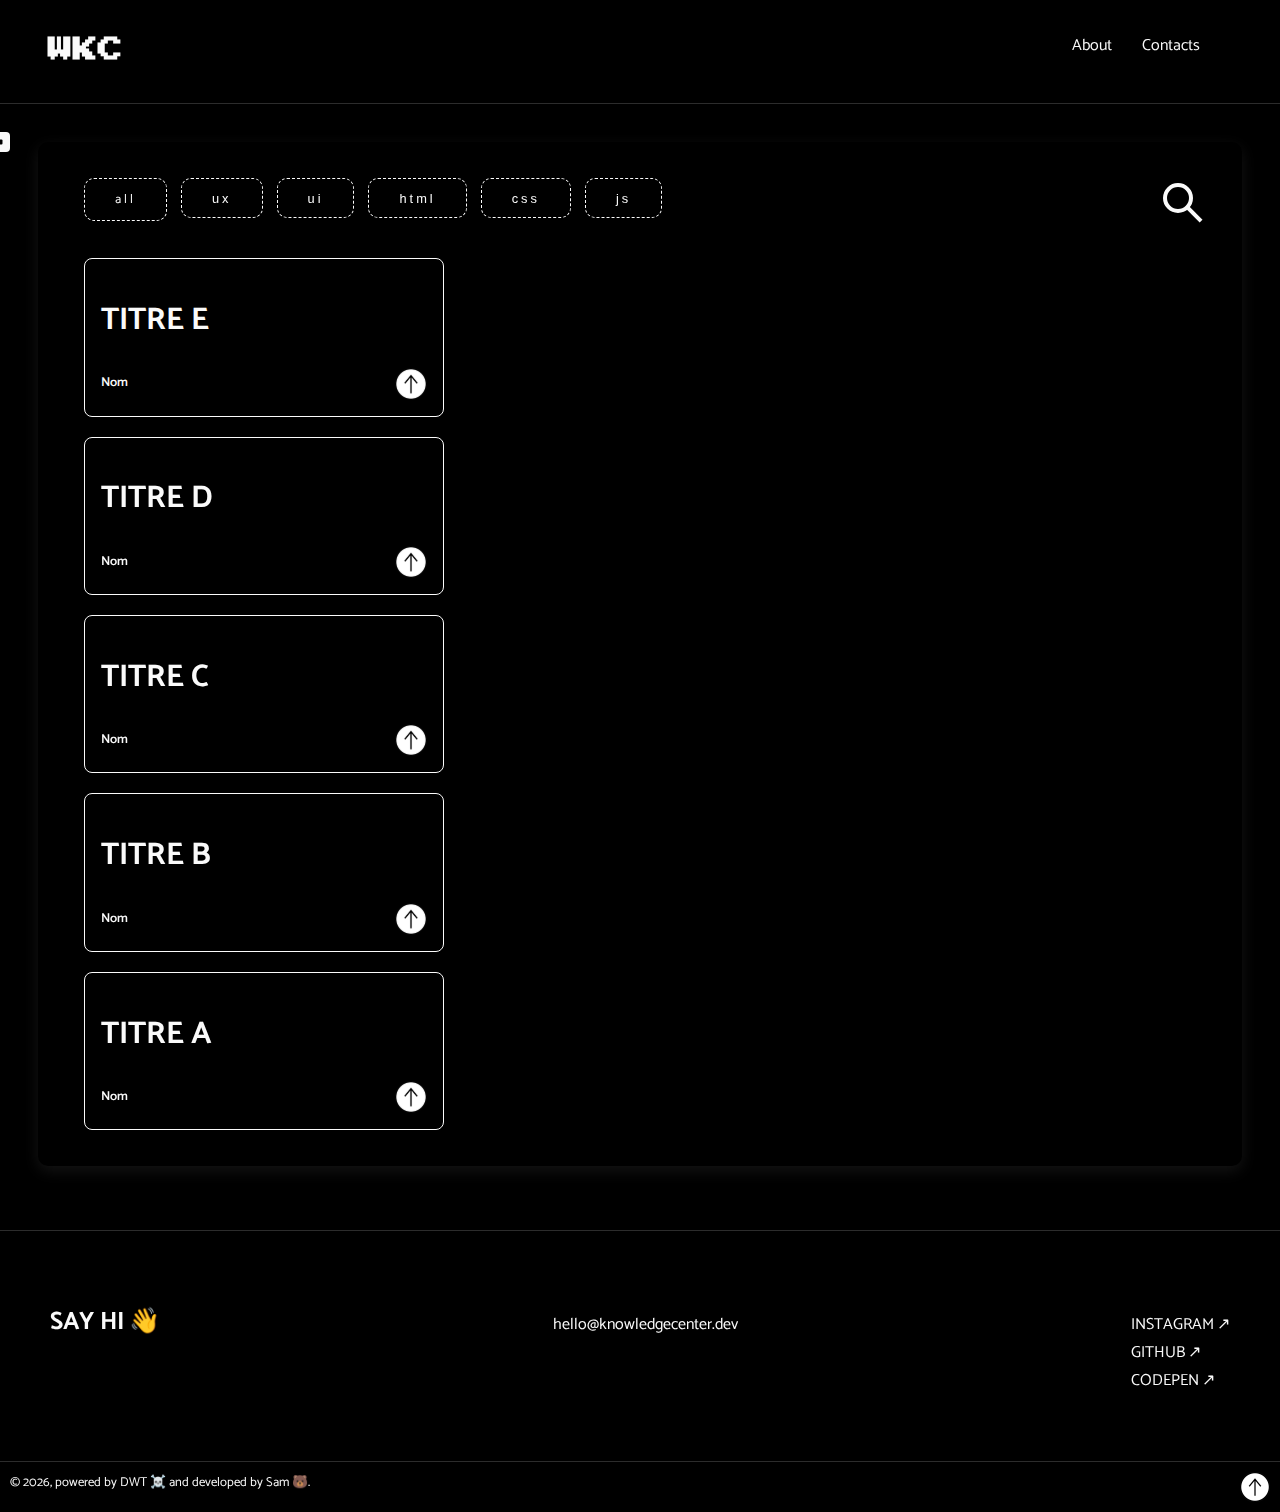
<file: index.html>
<!DOCTYPE html>
<html lang="en">
   <head>
      <title>Coding session&thinsp;&ndash;&thinsp;Web Knowledge Center</title>
      <meta charset="UTF-8">
      <meta name="description" content="Web Knowledge Center - DWT 2022">
      <meta name="viewport" content="width=device-width, initial-scale=1" />
      <link rel="preconnect" href="https://fonts.googleapis.com">
      <link rel="preconnect" href="https://fonts.gstatic.com" crossorigin>
      <link href="https://fonts.googleapis.com/css2?family=Catamaran:wght@700&family=Press+Start+2P&family=Roboto:wght@300;400&display=swap" rel="stylesheet">
      <link rel="stylesheet" href="styles/app.css">
      <meta name="title" content="Coding session – Web Knowledge Center">
      <meta name="description" content="Web Knowledge Center - DWT 2022">
      <meta property="og:type" content="website">
      <meta property="og:url" content="https://webknowledgecenter.com/wkc/assets/images/logo.png">
      <meta property="og:title" content="Coding session – Web Knowledge Center">
      <meta property="og:description" content="Web Knowledge Center - DWT 2022">
      <meta property="og:image" content="">
      <meta property="twitter:card" content="summary_large_image">
      <meta property="twitter:url" content="https://webknowledgecenter.com/wkc/assets/images/logo.png">
      <meta property="twitter:title" content="Coding session – Web Knowledge Center">
      <meta property="twitter:description" content="Web Knowledge Center - DWT 2022">
      <meta property="twitter:image" content="">
      <link rel="shortcut icon" href="../assets/images/hacker.png" type="image/png">
   </head>
   <body>
      <header>
         <h1><a href="index.html" class="logo">WKC</a></h1>
         <ul class="navdesktop">
            <li><a class="link__white" href="about.html">About</a></li>
            <li><a class="link__white" id="contactsbtn">Contacts</a></li>
         </ul>
         <input type="checkbox" id="navito" class="checkbox" />
         <label for="navito" class="burger">
         <span class="icon"><span class="contentlink">burger</span></span>
         </label>
         <div class="background"><span class="contentlink">burger</span></div>
         <nav class="nav">
            <ul class="list">
               <li class="item"> <a class="link" href="about.html">About</a></li>
               <li class="item"> <a class="link">Contacts</a> </li>
            </ul>
         </nav>
      </header>
      <main id="hello">
         <div class="noise"><span class="contentlink">animation</span></div>
         <div class="rond"><span class="contentlink">souris</span></div>
         <div class="souris"><span class="contentlink">souris</span></div>
         <div class="uno" id="une">
            <!-- <p> class="accroche une">We are stunning creatives who grow cool basic digital stuff. 🔥 </p> -->
            <div class="contentonglet">
               <div class="buttonContenttabs">
                  <small><a  href="index.html" class="onglet__btn buttoncolors">all</a></small>
                  <button class="onglet__btn buttoncolors"  data-id="ux"><small>ux</small></button>
                  <button class="onglet__btn buttoncolors" data-id="ui"><small>ui</small></button>
                  <button class="onglet__btn buttoncolors"  data-id="html"><small>html</small></button>
                  <button class="onglet__btn buttoncolors"  data-id="css"><small>css</small></button>
                  <button class="onglet__btn buttoncolors"  data-id="js"><small>js</small></button>
               </div>
               <form id="searchcontenu">
                  <input type="text" name="input" class="input" id="recherche" onkeyup="">
                  <button type="reset" class="search" id="boutonchercher"><span class="contentlink">recherche</span></button>
               </form>
               <div class="contentcontenttabs" id="documents">
                  <div class="cartes content active" id="ux">
                     <div class="cards">
                        <article class="card document">
                           <div class="card__head">
                              <h2 class="uppercase card__head--title">Titre E</h2>
                           </div>
                           <div class="credits"> 
                              <small>Nom</small>
                              <span class="picture"><span class="contentlink">photo</span></span>
                           </div>
                        </article>
                     </div>
                  </div>
                  <div class="cartes content active" id="ui">
                     <div class="cards">
                        <a class="cards__link" href="selectors.html">
                           <article class="card document">
                              <div class="card__head">
                                 <h2 class="uppercase card__head--title">Titre D</h2>
                              </div>
                              <div class="credits"> 
                                 <small>Nom</small>
                                 <span class="picture"><span class="contentlink">photo</span></span>
                              </div>
                           </article>
                        </a>
                     </div>
                  </div>
                  <div class="cartes content active" id="html">
                     <div class="cards">
                        <article class="card document">
                           <div class="card__head">
                              <h2 class="uppercase card__head--title">Titre C</h2>
                           </div>
                           <div class="credits"> 
                              <small>Nom</small>
                              <span class="picture"><span class="contentlink">photo</span></span>
                           </div>
                        </article>
                     </div>
                  </div>
                  <div class="cartes content active" id="css">
                     <div class="cards">
                        <article class="card document">
                           <div class="card__head">
                              <h2 class="uppercase card__head--title">Titre B</h2>
                           </div>
                           <div class="credits"> 
                              <small>Nom</small>
                              <span class="picture"><span class="contentlink">photo</span></span>
                           </div>
                        </article>
                     </div>
                  </div>
                  <div class="cartes content active" id="js">
                     <div class="cards">
                        <article class="card document">
                           <div class="card__head">
                              <h2 class="uppercase card__head--title">Titre A</h2>
                           </div>
                           <div class="credits"> 
                              <small>Nom</small>
                              <span class="picture"><span class="contentlink">photo</span></span>
                           </div>
                        </article>
                     </div>
                  </div>
               </div>
            </div>
         </div>
      </main>
      <footer >
         <div class="foot" id="contacts">
            <h3 class=" uppercase">Say hi&thinsp;👋</h3>
            <a class="link__white"  href="mailto:hello@knowledgecenter.dev">hello@knowledgecenter.dev</a>
            <ul class="social">
               <li class="uppercase"><a  class="link__white"  href="https://www.instagram.com/?hl=fr" target="_blank">instagram&thinsp;↗</a></li>
               <li class="uppercase"><a class="link__white"  href="https://twitter.com/?lang=fr" target="_blank">Github&thinsp;↗</a></li>
               <li class="uppercase"><a class="link__white"  href="https://twitter.com/?lang=fr" target="_blank">Codepen&thinsp;↗</a></li>
            </ul>
         </div>
         <div class="foot__deux">
            <small> ©&thinsp;<span class="date">date en js </span>, powered by <a href="http://dwm.re/" target="_blank" class="link__white">DWT&thinsp;☠️</a> and developed by <a href="http://samourse.com/" target="_blank" class="link__white">Sam&thinsp;🐻</a>.&nbsp;</small>
            <button class="bas__btn" id="Bas"><span class="bas__btn">vers le haut de page</span></button>
         </div>
      </footer>
      <script src="scripts/main.js" defer></script>
   </body>
</html>
</file>
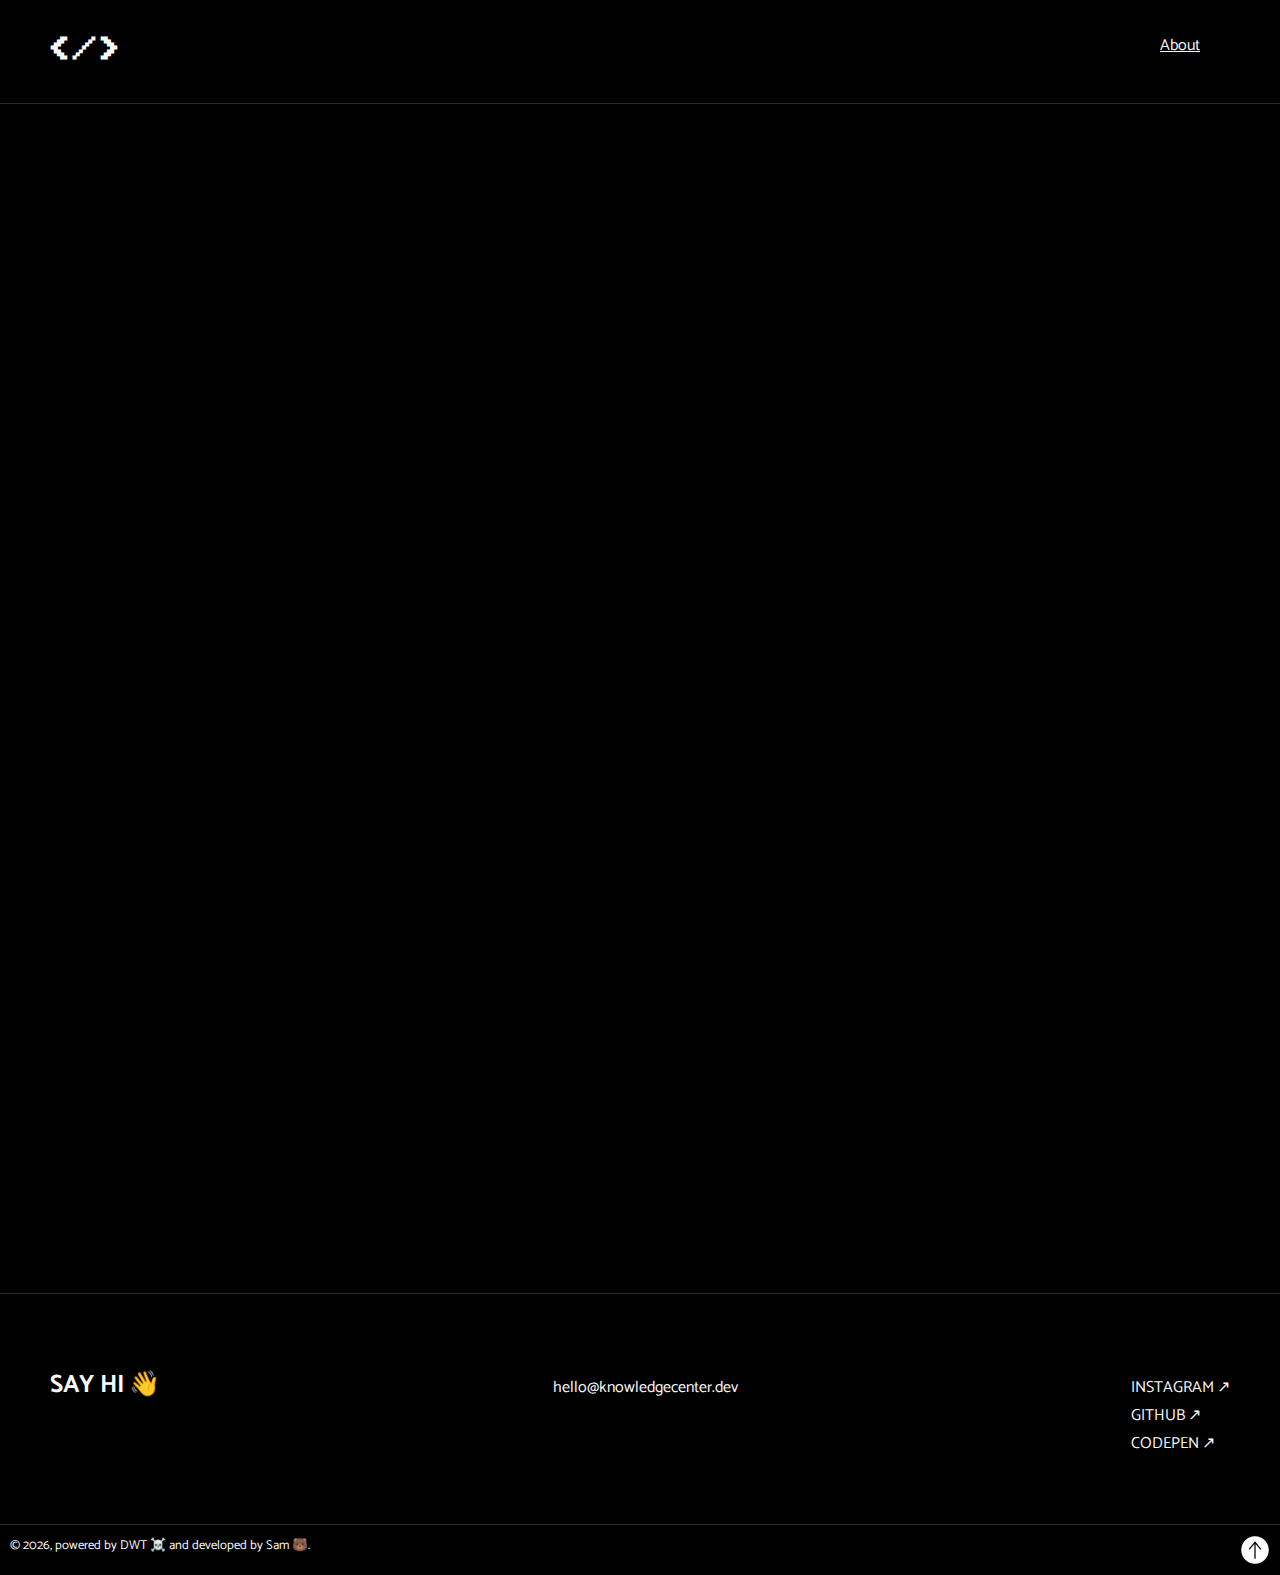
<file: about.html>
<!DOCTYPE html>
<html lang="en">
   <head>
      <title>About&thinsp;&ndash;&thinsp;Web Knowledge Center</title>
      <meta charset="UTF-8">
      <meta name="description" content="Web Knowledge Center - DWT 2022">
      <meta name="viewport" content="width=device-width, initial-scale=1" />
      <link rel="preconnect" href="https://fonts.googleapis.com">
      <link rel="preconnect" href="https://fonts.gstatic.com" crossorigin>
      <link href="https://fonts.googleapis.com/css2?family=Catamaran:wght@700&family=Press+Start+2P&family=Roboto:wght@300;400&display=swap" rel="stylesheet">
      <link rel="stylesheet" href="styles/app.css">
      <meta name="title" content="Coding session – Web Knowledge Center">
      <meta name="description" content="Web Knowledge Center - DWT 2022">
      <meta property="og:type" content="website">
      <meta property="og:url" content="https://webknowledgecenter.com/wkc/assets/images/logo.png">
      <meta property="og:title" content="Coding session – Web Knowledge Center">
      <meta property="og:description" content="Web Knowledge Center - DWT 2022">
      <meta property="og:image" content="">
      <meta property="twitter:card" content="summary_large_image">
      <meta property="twitter:url" content="https://webknowledgecenter.com/wkc/assets/images/logo.png">
      <meta property="twitter:title" content="Coding session – Web Knowledge Center">
      <meta property="twitter:description" content="Web Knowledge Center - DWT 2022">
      <meta property="twitter:image" content="">
      <link rel="shortcut icon" href="../assets/images/hacker.png" type="image/png">
   </head>
   <body>
      <header>
         <h1><a href="index.html" class="logo">&#60;&#47;&#62;</a></h1>
         <ul class="navdesktop">
            <li><a class="link__white activenav" href="about.html">About</a></li>
         </ul>
         <input type="checkbox" id="navito" class="checkbox" />
         <label for="navito" class="burger">
         <span class="icon"><span class="contentlink">burger</span></span>
         </label>
         <div class="background"><span class="contentlink">burger</span></div>
         <nav class="nav">
            <ul class="list">
               <li class="item"> <a class="link" href="about.html">About</a></li>
               <li class="item"> <a  href="index.html" class="link">Home</a> </li>
            </ul>
         </nav>
      </header>
      <main  class="animationdesection about"  id="hello">
         <div class="contentonglet__about">
            <h2>Web Knowledge Center aims to bring together a set of web best practices so that you ace your web learning process.&thinsp;⚡&nbsp;</h2>
            <div class="allfaq">
               <div class="faq__items">
                  <input class="faq__items--btn" id="faq__items" type="checkbox" /><label class="faq__items--title" for="faq__items">How does it work&thinsp;? </label>
                  <div class="faq__items--p">
                     <div class="faq__items--content">
                        <p>
                           The WKC brings together a set of web best practices, tips, approaches and tools about webdesign and webdevelopment.&nbsp;All you have to do is to search for what interests you or to contact me if you want additional specific content&thinsp;&ndash;&thinsp;or anything else&thinsp;&ndash;&thinsp;.&nbsp;
                        </p>
                     </div>
                  </div>
               </div>
               <div class="faq__items">
                  <input class="faq__items--btn" id="faq__items--3" type="checkbox" /><label class="faq__items--title" for="faq__items--3">
                  Can we all add content&thinsp;? </label>
                  <div class="faq__items--p">
                     <div class="faq__items--content">
                        <p>
                           Yes, everybody can add content, all you have to do is to request me access to a Notion workspace I've created for us and respect the rules that have been written on it.&nbsp;     
                        </p>
                     </div>
                  </div>
               </div>
               <div class="faq__items">
                  <input class="faq__items--btn" id="faq__items--2" type="checkbox" /><label class="faq__items--title" for="faq__items--2">How can we add content&thinsp;? </label>
                  <div class="faq__items--p">
                     <div class="faq__items--content">
                        <p>
                           You can see what content is planned, and you can add technical sheets by yourself thanks to a workspace I've created on <a class="link__white" href="notion.so">Notion.so</a>&thinsp;&ndash;&thinsp;if you don't have time to contribute, ask me what you need and I'll add content for you&thinsp;&ndash;&thinsp;.&nbsp;
                        </p>
                     </div>
                  </div>
               </div>
               <div class="faq__items">
                  <input class="faq__items--btn" id="faq__items-4" type="checkbox" /><label class="faq__items--title" for="faq__items-4">
                  When is the content updated&thinsp;? </label>
                  <div class="faq__items--p">
                     <div class="faq__items--content">
                        <p>
                           The content is updated every two weeks.&nbsp;  
                        </p>
                     </div>
                  </div>
               </div>
            </div>
            <p>My name is Sam and this project was my graduation work.&nbsp;</p>
            <p class="gradient">The inspiration to build it comes from my studies in Webdesign.&nbsp;During this period, my endless curiosity and my hyper-analytical mind made me frisk the web to obtain a million pieces of information in addition to those given to me.&nbsp;Which has benefited me for many things, but which has also taken me too often away from my goal&thinsp;;&nbsp;mastering the web.The Web is so vast that my self-taught side has more often led me to be lost or misguided than anything else.&nbsp;</p>
            <p>
               I got through this by getting organized a lot and building up a solid library of basic web best practices that I could check on a daily basis.&nbsp;The stress I felt while organizing all this information made me realize that there are plenty of web courses being given, training or tutorials and explanations too, but that there was a void.&nbsp;There was no tool to help us refocus on the fundamentals.&nbsp;Which made more complicated this &ldquo;self-taught&rdquo; process through which we must imperatively pass to get by alone in the world wide web.&nbsp;So I created Web Knowledge Center to fill that void, and I hope it can help you too.&nbsp;
            </p>
         </div>
      </main>
      <footer >
         <div class="foot">
            <h3 class=" uppercase">Say hi&thinsp;👋</h3>
            <a class="link__white"  href="mailto:hello@knowledgecenter.dev">hello@knowledgecenter.dev</a>
            <ul class="social">
               <li class="uppercase"><a  class="link__white"  href="https://www.instagram.com/?hl=fr" target="_blank">instagram&thinsp;↗</a></li>
               <li class="uppercase"><a class="link__white"  href="https://twitter.com/?lang=fr" target="_blank">Github&thinsp;↗</a></li>
               <li class="uppercase"><a class="link__white"  href="https://twitter.com/?lang=fr" target="_blank">Codepen&thinsp;↗</a></li>
            </ul>
         </div>
         <div class="foot__deux">
            <small> ©&thinsp;<span class="date">date en js </span>, powered by <a href="http://dwm.re/" target="_blank" class="link__white">DWT&thinsp;☠️</a> and developed by <a href="http://samourse.com/" target="_blank" class="link__white">Sam&thinsp;🐻</a>.&nbsp;</small>
            <button class="bas__btn" id="Bas"><span class="bas__btn">vers le haut de page</span></button>
         </div>
      </footer>
      <script src="scripts/main.js" defer></script>
   </body>
</html>
</file>
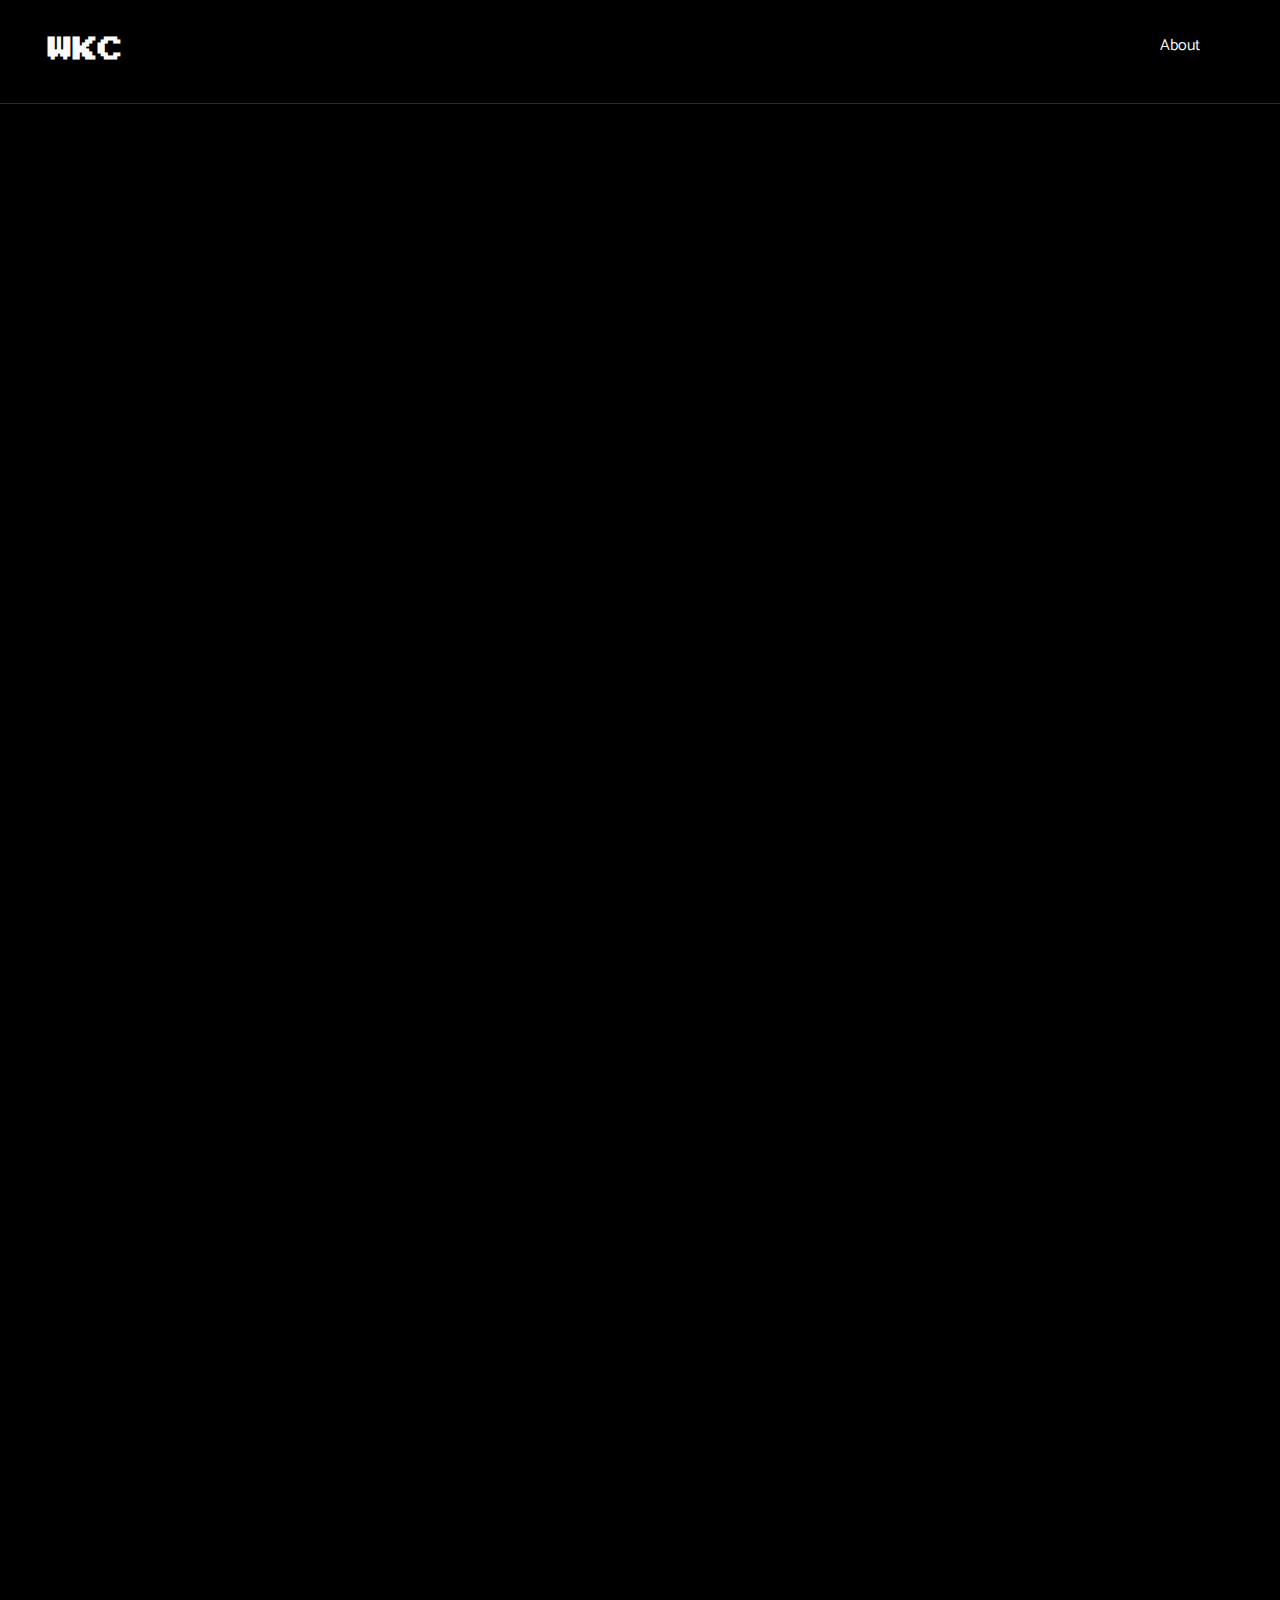
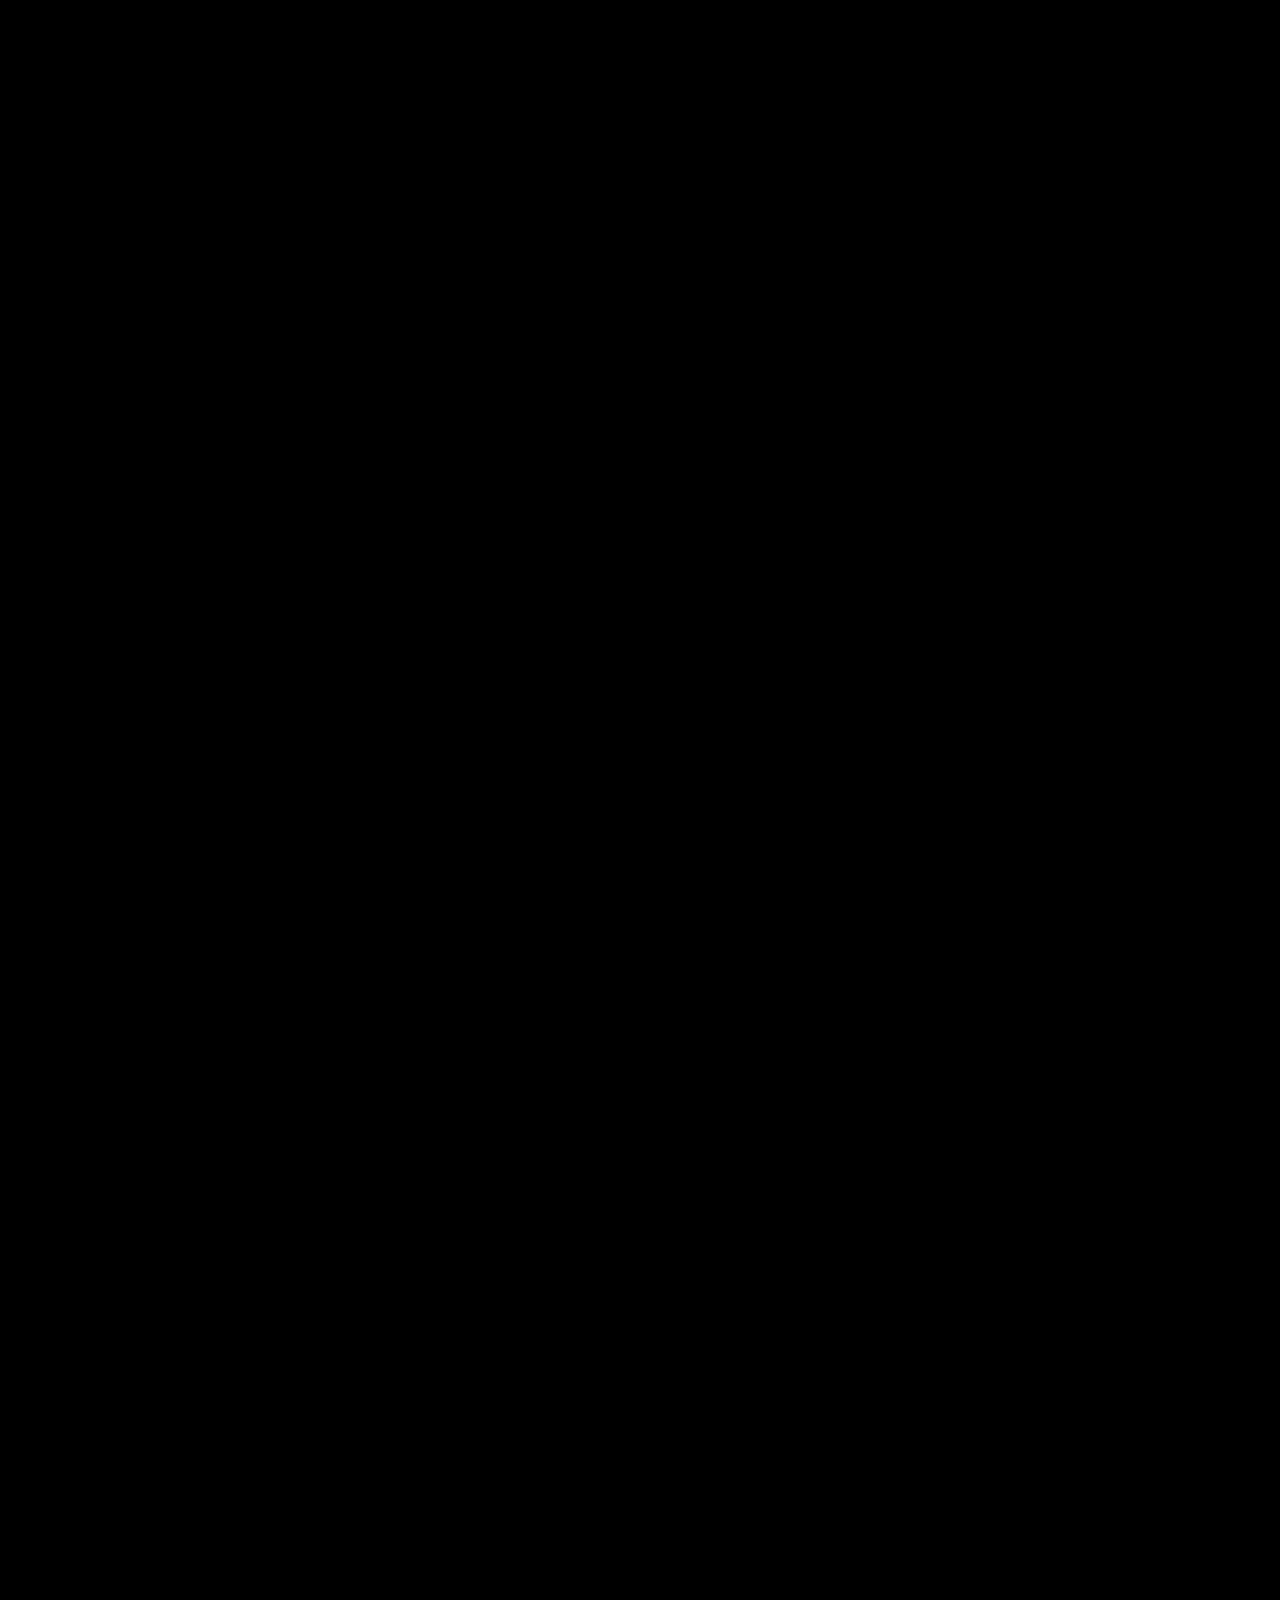
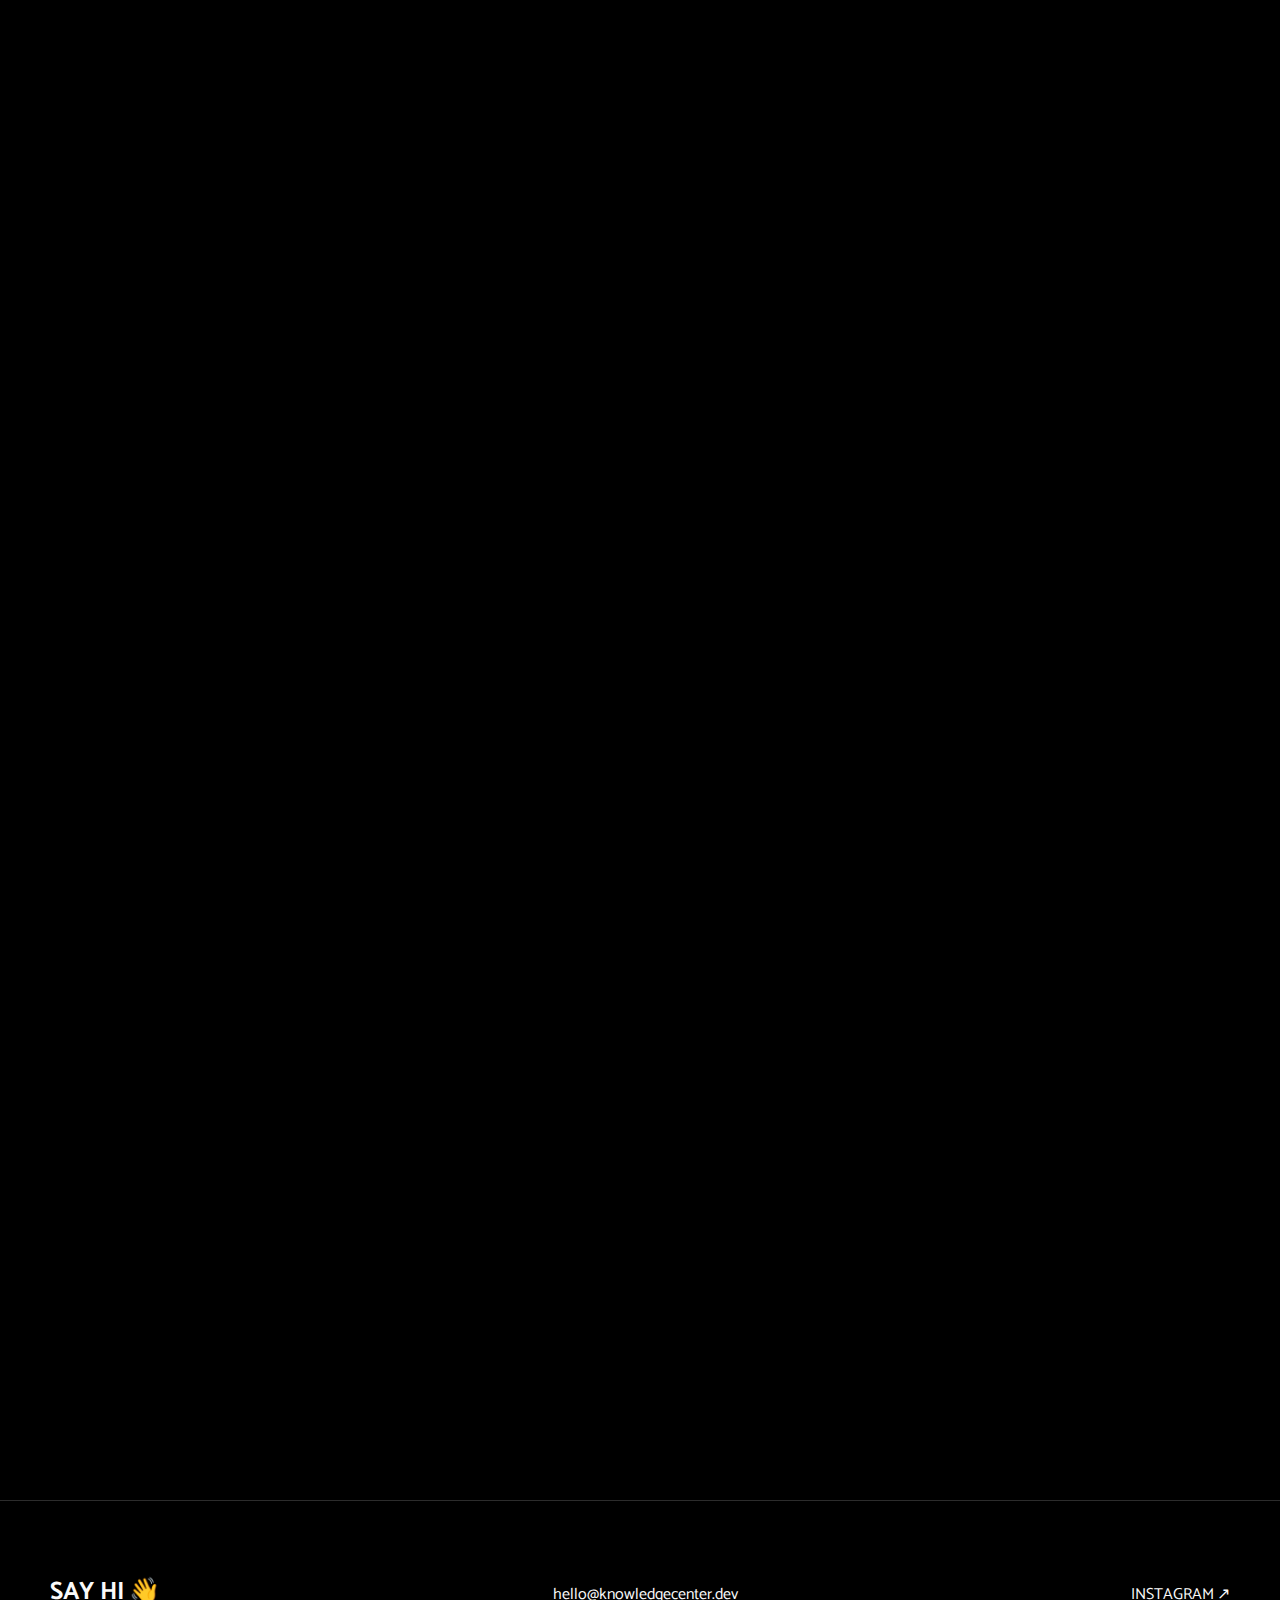
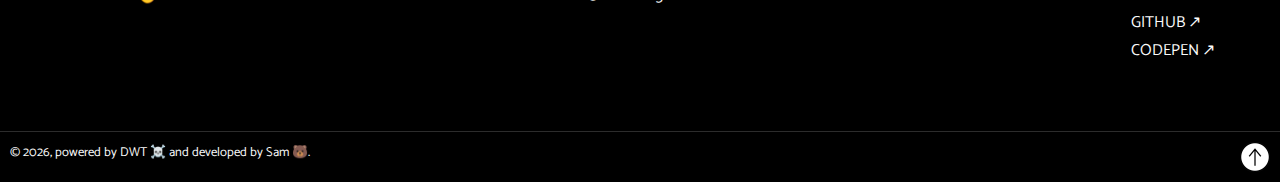
<file: selectors.html>
<!DOCTYPE html>
<html lang="fr">
   <head>
      <title>Les sélecteurs CSS&thinsp;&ndash;&thinsp;Web Knowledge Center</title>
      <meta charset="UTF-8">
      <meta name="description" content="Web Knowledge Center - DWT 2022">
      <meta name="viewport" content="width=device-width, initial-scale=1" />
      <link rel="preconnect" href="https://fonts.googleapis.com">
      <link rel="preconnect" href="https://fonts.gstatic.com" crossorigin>
      <link href="https://fonts.googleapis.com/css2?family=Catamaran:wght@700&family=Press+Start+2P&family=Roboto:wght@300;400&display=swap" rel="stylesheet">
      <link rel="stylesheet" href="styles/app.css">
      <meta name="title" content="Coding session – Web Knowledge Center">
      <meta name="description" content="Web Knowledge Center - DWT 2022">
      <meta property="og:type" content="website">
      <meta property="og:url" content="https://webknowledgecenter.com/wkc/assets/images/logo.png">
      <meta property="og:title" content="Coding session – Web Knowledge Center">
      <meta property="og:description" content="Web Knowledge Center - DWT 2022">
      <meta property="og:image" content="">
      <meta property="twitter:card" content="summary_large_image">
      <meta property="twitter:url" content="https://webknowledgecenter.com/wkc/assets/images/logo.png">
      <meta property="twitter:title" content="Coding session – Web Knowledge Center">
      <meta property="twitter:description" content="Web Knowledge Center - DWT 2022">
      <meta property="twitter:image" content="">
      <link rel="shortcut icon" href="../assets/images/hacker.png" type="image/png">
   </head>
   <body>
      <header>
         <h1><a href="index.html" class="logo">WKC</a></h1>
         <ul class="navdesktop">
            <li><a class="link__white" href="about.html">About</a></li>
         </ul>
         <input type="checkbox" id="navito" class="checkbox" />
         <label for="navito" class="burger">
         <span class="icon"><span class="contentlink">burger</span></span>
         </label>
         <div class="background"><span class="contentlink">burger</span></div>
         <nav class="nav">
            <ul class="list">
               <li class="item"> <a class="link" href="about.html">About</a></li>
               <li class="item"  > <a href="index.html"  class="link">Home</a> </li>
            </ul>
         </nav>
      </header>
      <main class="animationdesection selectors"  id="hello">
         <div class="contentonglet__cheatsheet">
            <small><a  href="index.html" class="onglet__btn buttoncolors">back</a></small>
            <h2>CHEAT SHEET&thinsp;&ndash;&thinsp;Les sélecteurs CSS : </h2>
            <table>
               <caption>Basiques</caption>
               <thead>
                  <tr>
                     <th>Nom</th>
                     <th>Sélecteur</th>
                     <th></th>
                     <th></th>
                  </tr>
               </thead>
               <tbody>
                  <tr>
                     <td data-label="Nom">Universel</td>
                     <td data-label="Sélecteur">*</td>
                     <td data-label="">Sélectionne tous les éléments.&nbsp;</td>
                     <td data-label=""><span class="green">1 2 3 4</span></td>
                  </tr>
                  <tr>
                     <td data-label="Nom">Type</td>
                     <td data-label="Sélecteur">div</td>
                     <td data-label="">Sélectionne les éléments de ce type.&nbsp;</td>
                     <td data-label="">1 <span class="green">div</span> 3 <span class="green">div</span></td>
                  </tr>
                  <tr>
                     <td data-label="Nom">Classe</td>
                     <td data-label="Sélecteur">.3</td>
                     <td data-label="">Sélectionne les éléments avec cette classe.&nbsp;</td>
                     <td data-label="">.1 .2 <span class="green">.3</span> .4</td>
                  </tr>
                  <tr>
                     <td data-label="Nom">ID</td>
                     <td data-label="Sélecteur">#w</td>
                     <td data-label="">Sélectionne les éléments avec cet id.&nbsp;</td>
                     <td data-label="">.#c #s <span class="green">#w</span> #k</td>
                  </tr>
               </tbody>
            </table>
            <table>
               <caption>Combination</caption>
               <thead>
                  <tr>
                     <th>Nom</th>
                     <th>Sélecteur</th>
                     <th></th>
                     <th></th>
                  </tr>
               </thead>
               <tbody>
                  <tr>
                     <td data-label="Nom">Descendant</td>
                     <td data-label="Sélecteur">div 1</td>
                     <td data-label="">Sélectionne les éléments qui sont descendants du premier élément.&nbsp;</td>
                     <td data-label="">div <br> <span class="green">1</span> 2 <br>
                        <span class="green">1</span> 2 <span class="green">1</span> 3
                     </td>
                  </tr>
                  <tr>
                     <td data-label="Nom">Enfant direct</td>
                     <td data-label="Sélecteur">div > 1</td>
                     <td data-label="">Sélectionne les enfants directs du premier élément.&nbsp;</td>
                     <td data-label="">div <br>
                        <span class="green">1</span> 2 <br>
                        1 3 1 4
                     </td>
                  </tr>
                  <tr>
                     <td data-label="Nom">Sibling général</td>
                     <td data-label="Sélecteur">div ~ 1</td>
                     <td data-label="">Sélectionne les éléments qui sont frères et sœurs du premier élément et viennent après le premier élément.&nbsp;</td>
                     <td data-label="">1 div <span class="green">1 1</span></td>
                  </tr>
                  <tr>
                     <td data-label="Nom">Sibling adjacent</td>
                     <td data-label="Sélecteur">div + 1</td>
                     <td data-label="">Sélectionne les éléments qui sont frères et sœurs du premier élément et viennent directement après le premier élément.&nbsp;</td>
                     <td data-label="">1 div <span class="green">1</span> 1</td>
                  </tr>
                  <tr>
                     <td data-label="Nom">Ou</td>
                     <td data-label="Sélecteur">div, 1</td>
                     <td data-label="">Sélectionne les éléments qui correspondent à n'importe quel sélecteur dans la liste.&nbsp;</td>
                     <td data-label=""><span class="green">1 div 1</span> 2</td>
                  </tr>
                  <tr>
                     <td data-label="Nom">Et</td>
                     <td data-label="Sélecteur">div.3</td>
                     <td data-label="">Sélectionne les éléments qui correspondent à la combinaison des sélecteurs.&nbsp;</td>
                     <td data-label="">.1 <span class="green"> div.3 </span> .3 div</td>
                  </tr>
               </tbody>
            </table>
            <table>
               <caption>Attributs</caption>
               <thead>
                  <tr>
                     <th>Nom</th>
                     <th>Sélecteur</th>
                     <th></th>
                     <th></th>
                  </tr>
               </thead>
               <tbody>
                  <tr>
                     <td data-label="Nom">Possèdant</td>
                     <td data-label="Sélecteur">[w]</td>
                     <td data-label="">Sélectionne les éléments qui ont cet attribut.&nbsp;</td>
                     <td data-label=""><span class="green">[w] [w=”1”]</span> [k] c</td>
                  </tr>
                  <tr>
                     <td data-label="Nom">Exactement comme</td>
                     <td data-label="Sélecteur">[w=”1”]</td>
                     <td data-label="">Sélectionne les éléments qui ont cet attribut avec exactement cette valeur.&nbsp;</td>
                     <td data-label="">[w] <span class="green">[w=”1”]</span> [k] c</td>
                  </tr>
                  <tr>
                     <td data-label="Nom">Commence par</td>
                     <td data-label="Sélecteur">[w^=”1”]</td>
                     <td data-label="">Sélectionne les éléments qui ont cet attribut qui commence par cette valeur.&nbsp;</td>
                     <td data-label=""><span class="green">[w=”12”]</span> [w=”21”]</td>
                  </tr>
                  <tr>
                     <td data-label="Nom">Se termine par</td>
                     <td data-label="Sélecteur">[w$=”1”]</td>
                     <td data-label="">Sélectionne les éléments qui ont cet attribut qui se termine par cette valeur.&nbsp;</td>
                     <td data-label="">[w=”12”] <span class="green">[w=”21”]</span></td>
                  </tr>
                  <tr>
                     <td data-label="Nom">Sous-chaîne</td>
                     <td data-label="Sélecteur">[w*=”3”]</td>
                     <td data-label="">Sélectionne les éléments qui ont cet attribut et qui contient cette valeur, n'importe où.&nbsp;</td>
                     <td data-label=""><span class="green">[w=”37”] [w=”73”]</span></td>
                  </tr>
               </tbody>
            </table>
            <table>
               <caption>Pseudo éléments</caption>
               <thead>
                  <tr>
                     <th>Nom</th>
                     <th>Sélecteur</th>
                     <th></th>
                     <th></th>
                  </tr>
               </thead>
               <tbody>
                  <tr>
                     <td data-label="Nom">Avant que</td>
                     <td data-label="Sélecteur">div::before</td>
                     <td data-label="">Crée un élément vide directement devant les enfants de l'élément sélectionné.&nbsp;</td>
                     <td data-label="">div <br> <span class="green">before</span> w after</td>
                  </tr>
                  <tr>
                     <td data-label="Nom">Après</td>
                     <td data-label="Sélecteur">div::after</td>
                     <td data-label="">Crée un élément vide directement après les enfants de l'élément sélectionné.&nbsp;</td>
                     <td data-label="">div <br> before w <span class="green">after</span></td>
                  </tr>
               </tbody>
            </table>
            <table>
               <caption>Pseudo Classes</caption>
               <thead>
                  <tr>
                     <th>Nom</th>
                     <th>Sélecteur</th>
                     <th></th>
                     <th></th>
                  </tr>
               </thead>
               <tbody>
                  <tr>
                     <td data-label="Nom">Hover</td>
                     <td data-label="Sélecteur">button:hover</td>
                     <td data-label="">Sélectionne les éléments qui sont en hover par la souris.&nbsp;</td>
                     <td data-label=""></td>
                  </tr>
                  <tr>
                     <td data-label="Nom">Focus</td>
                     <td data-label="Sélecteur">button:focus</td>
                     <td data-label="">Sélectionne les éléments qui sont en focus par la souris.&nbsp;</td>
                     <td data-label=""></td>
                  </tr>
                  <tr>
                     <td data-label="Nom">Obligatoire</td>
                     <td data-label="Sélecteur">input:required</td>
                     <td data-label="">Sélectionne les entrées obligatoires.&nbsp;</td>
                     <td data-label=""></td>
                  </tr>
                  <tr>
                     <td data-label="Nom">Vérifié</td>
                     <td data-label="Sélecteur">input:checked</td>
                     <td data-label="">Sélectionne les cases à cocher/radio boutons cochés.&nbsp;</td>
                     <td data-label=""></td>
                  </tr>
                  <tr>
                     <td data-label="Nom">désactivé</td>
                     <td data-label="Sélecteur">input:disabled</td>
                     <td data-label="">Marque les entrées qui sont désactivées.&nbsp;</td>
                     <td data-label=""></td>
                  </tr>
                  <tr>
                     <td data-label="Nom">Premier enfant</td>
                     <td data-label="Sélecteur">w:first-child</td>
                     <td data-label="">Sélectionne les éléments qui sont premiers enfants à l'intérieur d'un conteneur.&nbsp;</td>
                     <td data-label="">div - div <br> <span class="green">w</span> k - k w </td>
                  </tr>
                  <tr>
                     <td data-label="Nom">Dernier enfant</td>
                     <td data-label="Sélecteur">w:last-child</td>
                     <td data-label="">Sélectionne les éléments qui sont derniers enfants à l'intérieur d'un conteneur.&nbsp;</td>
                     <td data-label="">div - div <br>k w
                        -  w <span class="green">k</span>  
                     </td>
                  </tr>
                  <tr>
                     <td data-label="Nom">Nième enfant</td>
                     <td data-label="Sélecteur">w:nth-child(2n)</td>
                     <td data-label="">Sélectionne les éléments qui sont nièmes enfants à l'intérieur d'un conteneur basé sur la formule demandée.&nbsp;</td>
                     <td data-label="">div <br> w <span class="green">w</span> k <span class="green">w</span> </td>
                  </tr>
                  <tr>
                     <td data-label="Nom">Nième dernier enfant</td>
                     <td data-label="Sélecteur">w:nth-last-child(3)</td>
                     <td data-label="">Sélectionne les éléments qui sont nièmes enfants à l'intérieur d'un conteneur basé sur la formule demandée, comptant à partir de la fin.&nbsp;</td>
                     <td data-label="">div <br> w <span class="green"> w</span> k w </td>
                  </tr>
                  <tr>
                     <td data-label="Nom">Enfant unique</td>
                     <td data-label="Sélecteur">w:only-child</td>
                     <td data-label="">Sélectionne les éléments qui sont enfants uniques à l'intérieur d'un conteneur.&nbsp;</td>
                     <td data-label="">div - div <br> w k 
                        <span class="green"> w</span> 
                     </td>
                  </tr>
                  <tr>
                     <td data-label="Nom">Premier de ce type</td>
                     <td data-label="Sélecteur">w:first-of-type</td>
                     <td data-label="">Sélectionne les éléments qui sont premiers de leur type à l'intérieur d'un conteneur.&nbsp;</td>
                     <td data-label="">div <br> k <span class="green">w</span> w k</td>
                  </tr>
                  <tr>
                     <td data-label="Nom"></td>
                     <td data-label="Sélecteur">
                        Dernier de ce type
                     </td>
                     <td data-label="">Sélectionne les éléments qui sont derniers de leur type à l'intérieur d'un conteneur.&nbsp;</td>
                     <td data-label="">div <br> k w <span class="green">w</span> k</td>
                  </tr>
                  <tr>
                     <td data-label="Nom">Nième de ce type</td>
                     <td data-label="Sélecteur">w:nth-of-type(2n)</td>
                     <td data-label="">Sélectionne les éléments qui sont nièmes de leur type à l'intérieur d'un conteneur, basé sur la formule demandée.&nbsp;</td>
                     <td data-label="">div <br> k w <span class="green">w</span> k</td>
                  </tr>
                  <tr>
                     <td data-label="Nom">Nième dernier de ce type</td>
                     <td data-label="Sélecteur">w:nth-last-of-type(2)</td>
                     <td data-label="">Sélectionne les éléments qui sont nièmes de leur type à l'intérieur d'un conteneur, basé sur la formule et comptant à partir de la fin.&nbsp;</td>
                     <td data-label="">div <br> k <span class="green">w</span> w k</td>
                  </tr>
                  <tr>
                     <td data-label="Nom">Seul de ce type</td>
                     <td data-label="Sélecteur">w:only-of-type</td>
                     <td data-label="">Sélectionne les éléments qui sont les seuls de leur type à l'intérieur d'un conteneur.&nbsp;</td>
                     <td data-label="">div <br> k k <span class="green">w</span> k</td>
                  </tr>
                  <tr>
                     <td data-label="Nom">Not</td>
                     <td data-label="Sélecteur">w:not(.c)</td>
                     <td data-label="">Cible les éléments qui ne sont pas représentés par cet argument.&nbsp;Ici contient tous les w sauf ceux avec la classe c.&nbsp;</td>
                     <td data-label="">k w.c <span class="green">w w.z</span></td>
                  </tr>
               </tbody>
            </table>
            <div class="credits">
               <div class="credits__item">
                  <div class="credits__item--card">
                     <a class="link__white" href="https://courses.webdevsimplified.com/" target="_blank" >
                     <img  class="credits__item--pic" src="../assets/images/kylecook.jpeg" alt="Kyle Cook">
                     </a>
                     <div class="credits__item--name">Kyle Cook</div>
                  </div>
                  <ul class="credits__item--pictos">
                     <li class="credits__item--picto">
                        <a class="link__white" href="https://twitter.com/devsimplified" target="_blank" >
                           <svg xmlns="http://www.w3.org/2000/svg" width="24" height="24" viewBox="0 0 24 24">
                              <path d="M19 0h-14c-2.761 0-5 2.239-5 5v14c0 2.761 2.239 5 5 5h14c2.762 0 5-2.239 5-5v-14c0-2.761-2.238-5-5-5zm-.139 9.237c.209 4.617-3.234 9.765-9.33 9.765-1.854 0-3.579-.543-5.032-1.475 1.742.205 3.48-.278 4.86-1.359-1.437-.027-2.649-.976-3.066-2.28.515.098 1.021.069 1.482-.056-1.579-.317-2.668-1.739-2.633-3.26.442.246.949.394 1.486.411-1.461-.977-1.875-2.907-1.016-4.383 1.619 1.986 4.038 3.293 6.766 3.43-.479-2.053 1.08-4.03 3.199-4.03.943 0 1.797.398 2.395 1.037.748-.147 1.451-.42 2.086-.796-.246.767-.766 1.41-1.443 1.816.664-.08 1.297-.256 1.885-.517-.439.656-.996 1.234-1.639 1.697z"/>
                           </svg>
                        </a>
                     <li class="credits__item--picto">
                        <a class="link__white" href="https://www.youtube.com/c/webdevsimplified" target="_blank" >
                           <svg xmlns="http://www.w3.org/2000/svg" width="24" height="24" viewBox="0 0 24 24">
                              <path d="M19.615 3.184c-3.604-.246-11.631-.245-15.23 0-3.897.266-4.356 2.62-4.385 8.816.029 6.185.484 8.549 4.385 8.816 3.6.245 11.626.246 15.23 0 3.897-.266 4.356-2.62 4.385-8.816-.029-6.185-.484-8.549-4.385-8.816zm-10.615 12.816v-8l8 3.993-8 4.007z"/>
                           </svg>
                        </a>
                     </li>
                     <li class="credits__item--picto">
                        <a class="link__white" href="https://github.com/WebDevSimplified" target="_blank" >
                           <svg xmlns="http://www.w3.org/2000/svg" width="24" height="24" viewBox="0 0 24 24">
                              <path d="M19 0h-14c-2.761 0-5 2.239-5 5v14c0 2.761 2.239 5 5 5h14c2.762 0 5-2.239 5-5v-14c0-2.761-2.238-5-5-5zm-4.466 19.59c-.405.078-.534-.171-.534-.384v-2.195c0-.747-.262-1.233-.55-1.481 1.782-.198 3.654-.875 3.654-3.947 0-.874-.312-1.588-.823-2.147.082-.202.356-1.016-.079-2.117 0 0-.671-.215-2.198.82-.64-.18-1.324-.267-2.004-.271-.68.003-1.364.091-2.003.269-1.528-1.035-2.2-.82-2.2-.82-.434 1.102-.16 1.915-.077 2.118-.512.56-.824 1.273-.824 2.147 0 3.064 1.867 3.751 3.645 3.954-.229.2-.436.552-.508 1.07-.457.204-1.614.557-2.328-.666 0 0-.423-.768-1.227-.825 0 0-.78-.01-.055.487 0 0 .525.246.889 1.17 0 0 .463 1.428 2.688.944v1.489c0 .211-.129.459-.528.385-3.18-1.057-5.472-4.056-5.472-7.59 0-4.419 3.582-8 8-8s8 3.581 8 8c0 3.533-2.289 6.531-5.466 7.59z"/>
                           </svg>
                        </a>
                     </li>
                  </ul>
               </div>
               <div class="mobile">
                  <div class="none">
                     <img  class="credits__item--pic" src="../assets/images/kylecook.jpeg" alt="Kyle Cook">
                     <div class="credits__item--name">Kyle Cook</div>
                  </div>
                  <div class="credits__item--descr">Web Dev Simplified is all about teaching web development skills and techniques in an efficient and practical manner.&nbsp;If you are just getting started in web development Web Dev Simplified has all the tools you need to learn the newest and most popular technologies to convert you from a no stack to full stack developer.&nbsp;</div>
               </div>
            </div>
         </div>
         <div class="next">
            <small><a  href="" class="onglet__btn buttoncolors">next</a></small>
            <small><a  href="" class="onglet__btn buttoncolors">previous</a></small>
         </div>
      </main>
      <footer >
         <div class="foot">
            <h3 class=" uppercase">Say hi&thinsp;👋</h3>
            <a class="link__white"  href="mailto:hello@knowledgecenter.dev">hello@knowledgecenter.dev</a>
            <ul class="social">
               <li class="uppercase"><a  class="link__white"  href="https://www.instagram.com/?hl=fr" target="_blank">instagram&thinsp;↗</a></li>
               <li class="uppercase"><a class="link__white"  href="https://twitter.com/?lang=fr" target="_blank">Github&thinsp;↗</a></li>
               <li class="uppercase"><a class="link__white"  href="https://twitter.com/?lang=fr" target="_blank">Codepen&thinsp;↗</a></li>
            </ul>
         </div>
         <div class="foot__deux">
            <small> ©&thinsp;<span class="date">date en js </span>, powered by <a href="http://dwm.re/" target="_blank" class="link__white">DWT&thinsp;☠️</a> and developed by <a href="http://samourse.com/" target="_blank" class="link__white">Sam&thinsp;🐻</a>.&nbsp;</small>
            <button class="bas__btn" id="Bas"><span class="bas__btn">vers le haut de page</span></button>
         </div>
      </footer>
      <script src="scripts/main.js" defer></script>
   </body>
</html>
</file>
<file: styles/app.css>
body {
  font-family: "Catamaran", sans-serif;
  font-size: 1rem;
  line-height: 1.75;
}

h1,
h2,
h3,
a {
  font-family: "Catamaran", sans-serif;
  line-height: 1.3;
}

h1 {
  font-size: 2.441rem;
}

h2 {
  font-size: 1.953rem;
}

h3 {
  font-size: 1.563rem;
}

small {
  font-size: 0.8rem;
}

a {
  text-decoration: none;
}

a:hover,
link:hover {
  text-decoration: underline;
}

li {
  list-style-type: none;
}

.accroche {
  font-family: "Press Start 2P";
}

.logo {
  font-size: 1.563rem;
  font-family: "Press Start 2P";
}

.uppercase {
  text-transform: uppercase;
}

button {
  font-size: 1rem;
}

.faq__items--title,
.picture,
.bas__btn,
.buttoncolors,
.search,
a,
.burger {
  cursor: pointer;
}

.cards__link:hover {
  text-decoration: none;
}

.faq__items--p {
  font-size: 1.25em;
  line-height: 1.4em;
}

.faq__items--title {
  font-size: 1.25em;
  font-weight: 700;
}

table caption {
  font-size: 1.5em;
}

table th,
table td {
  text-align: center;
}

table th {
  font-size: 0.85em;
  letter-spacing: 0.1em;
  text-transform: uppercase;
}

.green {
  font-weight: bold;
}

.microtable {
  white-space: normal;
}

.credits__item--picto svg {
  cursor: pointer;
}

.credits__item--name {
  font-size: 1.5em;
  font-weight: 600;
  line-height: 2rem;
}

.card-subtitle {
  font-size: 0.8em;
}

@media (max-width: 700px) {
  table caption {
    font-size: 1.3em;
  }

  table td::before {
    content: attr(data-label);
    font-weight: bold;
    text-transform: uppercase;
  }
}
@media (min-width: 700px) {
  .contentonglet__about {
    font-size: 1.25rem;
  }

  .box {
    font-size: 0.8rem;
    font-weight: 400;
  }
}
body,
.active,
.buttoncolors,
.icon,
.icon::before,
.icon::after,
.contentonglet,
.card,
.contentonglet__about,
.contentonglet__cheatsheet {
  background-color: #000000;
}

.link__white:hover {
  color: #6FCF97;
}

.link__white:focus,
.link__white:active,
.link__white:visited {
  color: #6FCF97;
}

.foot,
header,
.foot__deux {
  background-color: #000000;
}

.foot,
.foot__deux {
  border-top: 0.03px solid #2c2c2c;
}

header {
  border-bottom: 0.03px solid #2c2c2c;
}

.activenav {
  text-decoration: underline;
}

.burger {
  -webkit-box-shadow: 0 1rem 3rem #141414;
          box-shadow: 0 1rem 3rem #141414;
}

.background,
.burger {
  background: #6FCF97;
}

body,
.link__green,
.credits__item--name,
.card-subtitle,
.logo,
.link__white,
.logo:hover,
.buttoncolors,
.cards__link {
  color: #fafafa;
}

.rond,
.souris {
  background: #fafafa;
}

.logo:hover {
  text-decoration: none;
}

.link,
.link:link,
.link:visited,
.icon,
.icon::before,
.icon::after,
.link__green:hover,
.card:hover,
.buttoncolors:hover,
.buttoncolors.active,
.active,
.buttoncolors:hover,
.buttoncolors:active {
  color: #000000;
}

.link:hover,
.link:active {
  color: #000000;
}

.bas__btn {
  background-color: transparent;
  background-repeat: no-repeat;
  border-color: none;
}

.picture {
  background-color: transparent;
  color: #fafafa;
  border: 1px solid #fafafa;
}

.contentonglet {
  width: 90%;
  margin: auto;
  border-radius: 10px;
  padding: 2%;
}

.buttoncolors {
  border: 1px dashed #fafafa;
  color: #fafafa;
}

.buttoncolors:hover {
  background-color: #6FCF97;
}

.buttoncolors.active {
  background-color: #6FCF97;
}

.picture {
  background-color: transparent;
  border: 1px solid #fafafa;
}
.picture:hover, .picture:focus {
  background-color: #000000;
  -webkit-box-shadow: 0 0 0 4px #141414, 0 0 0 5px #141414;
          box-shadow: 0 0 0 4px #141414, 0 0 0 5px #141414;
}

.card {
  border: 1px solid #fafafa;
  color: #fafafa;
}
.card:hover {
  color: #000000;
  background-color: #6FCF97;
  -webkit-transform: translateY(-5px);
          transform: translateY(-5px);
  border: 1px solid #000000;
}
.card:focus-within {
  -webkit-box-shadow: 0 0 0 2px #141414, 0 0 0 4px #141414;
          box-shadow: 0 0 0 2px #141414, 0 0 0 4px #141414;
}
.card:nth-child(2) {
  background-color: #000000;
}
.card:nth-child(2):focus-within {
  -webkit-box-shadow: 0 0 0 2px #141414, 0 0 0 4px #141414;
          box-shadow: 0 0 0 2px #141414, 0 0 0 4px #141414;
}
.card:nth-child(3) {
  background-color: #000000;
}
.card:nth-child(3):focus-within {
  -webkit-box-shadow: 0 0 0 2px #141414, 0 0 0 4px #141414;
          box-shadow: 0 0 0 2px #141414, 0 0 0 4px #141414;
}

.contentonglet {
  -webkit-box-shadow: 0px 5px 15px #141414;
          box-shadow: 0px 5px 15px #141414;
}

.buttoncolors {
  border: 1px dashed #fafafa;
}

.buttoncolors:hover,
.buttoncolors.active {
  background-color: #6FCF97;
}

.gradient {
  background: transparent;
  background: linear-gradient(-45deg, #ffffff 0%, #9B9B9B 100%);
  -webkit-background-clip: text;
          background-clip: text;
  -webkit-text-fill-color: transparent;
  background-clip: text;
}

.faq__items--title {
  border-top: #fafafa 0.001px solid;
}

.faq__items--title:hover {
  color: #6FCF97;
}

table {
  color: #fafafa;
  border: 1px solid #fafafa;
}

table tr {
  background-color: #000000;
  border: 1px solid #fafafa;
}

@media screen and (max-width: 700px) {
  table tr {
    border-bottom: 3px solid #fafafa;
  }

  table td {
    border-bottom: 1px solid #fafafa;
  }
}
.green {
  color: pink;
}

.credits__item--picto svg {
  fill: #fafafa;
}

.credits__item:hover {
  -webkit-box-shadow: 0 8px 50px #141414;
          box-shadow: 0 8px 50px #141414;
}

@media (min-width: 700px) {
  input {
    border: 4px solid #fafafa;
  }

  .fermer:after {
    content: "";
    background-color: #fafafa;
  }

  .box {
    border: 4px solid #fafafa;
    color: #fafafa;
  }

  .search:before {
    content: "";
    background-color: #fafafa;
  }

  .box {
    border: 4px solid #fafafa;
  }
}
body {
  height: 100%;
  width: 100%;
  max-width: 1350px;
  margin: 0 auto;
  scroll-behavior: smooth;
}

.uno {
  padding-bottom: 5%;
}

.contentlink {
  display: none;
  white-space: nowrap;
  overflow: hidden;
  text-indent: 100%;
}

.foot,
.foot__deux,
header {
  display: -webkit-box;
  display: -ms-flexbox;
  display: flex;
  -webkit-box-pack: justify;
      -ms-flex-pack: justify;
          justify-content: space-between;
}

.contentonglet__about {
  padding: 1em;
}

.about, .selectors {
  content: "";
  background-image: url(https://images.pexels.com/photos/7599547/pexels-photo-7599547.jpeg?auto=compress&cs=tinysrgb&w=1260&h=750&dpr=2);
  background-size: cover;
  top: 0px;
  right: 0px;
  bottom: 0px;
  left: 0px;
  opacity: 0.5;
}

.foot {
  padding: 50px;
  -webkit-box-orient: vertical;
  -webkit-box-direction: normal;
      -ms-flex-direction: column;
          flex-direction: column;
  -webkit-box-align: center;
      -ms-flex-align: center;
          align-items: center;
}

.social {
  padding: 0px;
}

.accroche {
  padding-top: 1%;
  padding-bottom: 1%;
  padding-left: 5%;
  padding-right: 8%;
}

.foot__deux {
  padding: 10px;
}

.checkbox {
  display: none;
}

.bas__btn {
  background-image: url(../assets/images/top.svg);
  display: inline-block;
  background-size: contain;
  background-color: transparent;
  background-repeat: no-repeat;
  border-color: none;
  white-space: nowrap;
  overflow: hidden;
  text-indent: -9999%;
  border: none;
  width: 30px;
  height: 30px;
}

.picto {
  width: 16px;
  height: 16px;
}

.uppercase {
  text-transform: uppercase;
}

.rond,
.souris {
  position: fixed;
  border-radius: 20%;
  pointer-events: none;
}

.souris {
  height: 5px;
  width: 5px;
  z-index: 10;
}

.rond {
  height: 20px;
  width: 20px;
  mix-blend-mode: difference;
  z-index: 11;
}

.picture {
  width: 32px;
  height: 32px;
  border-radius: 50%;
  border: 0;
  background-image: url(../assets/images/top.svg);
  background-color: transparent;
  display: -webkit-box;
  display: -ms-flexbox;
  display: flex;
  -webkit-box-align: center;
      -ms-flex-align: center;
          align-items: center;
  -webkit-box-pack: center;
      -ms-flex-pack: center;
          justify-content: center;
  -webkit-transition: 0.25s ease;
  transition: 0.25s ease;
  -ms-flex-negative: 0;
      flex-shrink: 0;
}
.picture.large {
  width: 42px;
  height: 42px;
  font-size: 1.25em;
}

.cards {
  display: grid;
  grid-template-columns: repeat(3, 1fr);
  -webkit-column-gap: 1rem;
     -moz-column-gap: 1rem;
          column-gap: 1rem;
  row-gap: 1rem;
}

.card {
  padding: 1rem;
  border-radius: 8px;
  min-height: 100px;
  display: -webkit-box;
  display: -ms-flexbox;
  display: flex;
  -webkit-box-orient: vertical;
  -webkit-box-direction: normal;
      -ms-flex-direction: column;
          flex-direction: column;
  -webkit-box-pack: justify;
      -ms-flex-pack: justify;
          justify-content: space-between;
  position: relative;
  -webkit-transition: 0.25s ease;
  transition: 0.25s ease;
}
.card .credits {
  display: -webkit-box;
  display: -ms-flexbox;
  display: flex;
  -webkit-box-align: center;
      -ms-flex-align: center;
          align-items: center;
  -webkit-box-pack: justify;
      -ms-flex-pack: justify;
          justify-content: space-between;
  font-weight: 600;
}
.card .credits .picture {
  color: inherit;
  border-color: inherit;
}
.card .credits .picture:hover, .card .credits .picture:focus {
  background-color: transparent;
}
.card .credits:focus {
  -webkit-box-shadow: none;
          box-shadow: none;
}
.card .credits:after {
  content: "";
  display: block;
  position: absolute;
  top: 0;
  left: 0;
  right: 0;
  bottom: 0;
}

.card__head {
  display: -webkit-box;
  display: -ms-flexbox;
  display: flex;
  -webkit-box-align: center;
      -ms-flex-align: center;
          align-items: center;
}
.card__head h3 {
  display: -webkit-box;
  display: -ms-flexbox;
  display: flex;
  -webkit-box-orient: vertical;
  -webkit-box-direction: normal;
      -ms-flex-direction: column;
          flex-direction: column;
  line-height: 1.375;
  margin-left: 0.5rem;
}
.card__head h3 span:first-child {
  font-weight: 600;
}
.card__head h3 span:last-child {
  font-size: 0.825em;
  font-weight: 200;
}

.contentonglet {
  width: 90%;
  margin: auto;
  border-radius: 10px;
  padding: 2%;
  margin-top: 3%;
}

.buttonContenttabs {
  margin-bottom: 1rem;
  padding: 10px;
}

.buttoncolors {
  letter-spacing: 3px;
  border-radius: 10px;
  text-decoration: none;
  -webkit-transition: 0.5s;
  transition: 0.5s;
}

.onglet__btn {
  margin-left: 10px;
  padding-left: 30px;
  padding-right: 30px;
  padding-top: 10px;
  padding-bottom: 10px;
  margin-bottom: 10px;
}

.buttoncolors:hover {
  border: none;
  text-decoration: none;
}

.buttoncolors.active {
  border: none;
}

.active {
  border: none;
}

.cartes {
  text-align: left;
  padding: 10px;
}

.content {
  display: none;
  padding: 10px 20px;
}

.content.active {
  display: block;
}

.pictures {
  display: grid;
  grid-template-columns: 1fr 1fr;
}

.faq__items {
  margin-bottom: 30px;
}

.faq__items--p {
  max-height: 0px;
  overflow: hidden;
}

.faq__items--title {
  display: block;
  padding: 30px 0 0 0;
  position: relative;
  margin-bottom: 0;
}

.faq__items--title::after {
  border-style: solid;
  border-width: 1px 1px 0 0;
  content: " ";
  display: inline-block;
  margin: auto;
  height: 10px;
  left: 2px;
  position: relative;
  right: 20px;
  top: 2px;
  vertical-align: top;
  width: 10px;
}

.faq__items--btn:checked + .faq__items--title + .faq__items--p {
  max-height: 100%;
}

input[type=checkbox] {
  display: none;
}

table {
  border-collapse: collapse;
  margin: 0;
  padding: 0;
  width: 100%;
  table-layout: fixed;
}

table caption {
  margin: 0.5em 0 0.75em;
}

table tr {
  padding: 0.35em;
}

table th,
table td {
  padding: 0.625em;
}

.credits {
  display: -webkit-box;
  display: -ms-flexbox;
  display: flex;
  -webkit-box-orient: horizontal;
  -webkit-box-direction: normal;
      -ms-flex-direction: row;
          flex-direction: row;
}

.credits__item--descr {
  padding-right: 3em;
  padding-top: 3em;
  padding-left: 3em;
  padding-bottom: 3em;
}

.credits__item {
  padding: 3em;
  width: 100%;
  height: 100%;
}

.credits__item--card {
  display: -webkit-box;
  display: -ms-flexbox;
  display: flex;
  -webkit-box-orient: vertical;
  -webkit-box-direction: normal;
      -ms-flex-direction: column;
          flex-direction: column;
  -webkit-box-pack: center;
      -ms-flex-pack: center;
          justify-content: center;
  -webkit-box-align: center;
      -ms-flex-align: center;
          align-items: center;
}

.credits__item--pic {
  width: 60px;
  height: 60px;
  border-radius: 50%;
  margin-bottom: 1rem;
}

.credits__item--pictos {
  display: -webkit-box;
  display: -ms-flexbox;
  display: flex;
  -ms-flex-pack: distribute;
      justify-content: space-around;
  width: 100%;
  opacity: 0;
}

.credits__item--picto {
  list-style: none;
  margin-left: -85px;
}

.credits__item--picto svg {
  display: block;
  height: 18px;
  width: 18px;
}

.next {
  display: -webkit-box;
  display: -ms-flexbox;
  display: flex;
  -webkit-box-orient: horizontal;
  -webkit-box-direction: normal;
      -ms-flex-direction: row;
          flex-direction: row;
  -ms-flex-pack: distribute;
      justify-content: space-around;
  padding: 2em;
}

@media (max-width: 700px) {
  table {
    border: 0;
  }

  table thead {
    border: none;
    clip: rect(0 0 0 0);
    height: 1px;
    margin: -1px;
    overflow: hidden;
    padding: 0;
    position: absolute;
    width: 1px;
  }

  table tr {
    display: block;
    margin-bottom: 0.625em;
  }

  table td {
    display: block;
    font-size: 0.8em;
    text-align: right;
  }

  table td::before {
    content: attr(data-label);
    float: left;
  }

  table td:last-child {
    border-bottom: 0;
  }

  .credits__item {
    display: none;
  }

  .none {
    display: block;
  }

  .mobile {
    padding-top: 2em;
    display: -webkit-box;
    display: -ms-flexbox;
    display: flex;
    -webkit-box-orient: vertical;
    -webkit-box-direction: normal;
        -ms-flex-direction: column;
            flex-direction: column;
    -webkit-box-pack: center;
        -ms-flex-pack: center;
            justify-content: center;
    -webkit-box-align: center;
        -ms-flex-align: center;
            align-items: center;
  }

  .logo {
    margin-top: 1%;
    margin-left: 2rem;
  }

  .contentonglet__cheatsheet {
    width: 90%;
    margin: auto;
    border-radius: 10px;
    padding: 2%;
    margin-top: 3%;
  }

  .about {
    padding: 2em;
  }

  #searchcontenu {
    display: none;
  }

  .cards {
    grid-template-columns: repeat(1, 1fr);
  }

  .navdesktop {
    display: none;
  }

  .checkbox {
    display: none;
  }

  .burger {
    position: relative;
    height: 5rem;
    width: 5rem;
    border-radius: 50%;
    position: fixed;
    top: 1%;
    right: 1%;
    z-index: 3000;
    text-align: center;
  }

  .background {
    height: 4rem;
    width: 4rem;
    border-radius: 50%;
    position: fixed;
    top: 1.5vh;
    right: 1.5%;
    z-index: 2500;
  }

  .nav {
    height: 100vh;
    position: fixed;
    top: 0;
    right: -60%;
    z-index: 2500;
    opacity: 0;
    width: 0;
  }

  .list {
    position: absolute;
    top: 50%;
    left: 50%;
    list-style: none;
    text-align: center;
    width: 100%;
  }

  .item {
    margin: 1rem;
    font-size: 36px;
  }

  .link,
.link:visited {
    display: inline-block;
    font-size: 2rem;
    font-weight: 300;
    background-size: 220%;
  }

  .checkbox:checked ~ .nav {
    opacity: 1;
    width: 100%;
    right: 0;
  }

  .icon {
    position: absolute;
    top: 50%;
    left: 50%;
  }

  .icon,
.icon::before,
.icon::after {
    width: 3rem;
    height: 2px;
    display: inline-block;
  }

  .icon::before,
.icon::after {
    content: "";
    position: absolute;
    left: 0;
  }

  .icon::before {
    top: -0.8rem;
  }

  .icon::after {
    top: 0.8rem;
  }

  .burger:hover icon:before {
    top: -1rem;
  }

  .burger:hover icon::after {
    top: 1rem;
  }

  .checkbox:checked + .burger .icon {
    background-color: transparent;
  }

  .checkbox:checked + .burger .icon::before {
    top: 0;
    -webkit-transform: rotate(135deg);
            transform: rotate(135deg);
  }

  .checkbox:checked + .burger .icon::after {
    top: 0;
    -webkit-transform: rotate(-135deg);
            transform: rotate(-135deg);
  }
}
@media (min-width: 700px) {
  .none {
    display: none;
  }

  .logo {
    margin-top: 1%;
    margin-left: 3rem;
  }

  .allfaq {
    padding: 1em;
  }

  .contentonglet__cheatsheet {
    width: 70%;
    margin: auto;
    border-radius: 10px;
    padding: 2%;
    margin-top: 3%;
  }

  .contentonglet__about {
    width: 67%;
    margin: auto;
    margin-right: 33%;
    margin-left: 4em;
    border-radius: 10px;
    padding-left: 2%;
    margin-top: 3%;
    padding-bottom: 3%;
  }

  #searchcontenu {
    position: sticky;
    height: 50px;
    margin-left: 98%;
    margin-top: -3.5rem;
  }

  input {
    -webkit-box-sizing: border-box;
            box-sizing: border-box;
    width: 30px;
    height: 30px;
    border-radius: 50%;
    background: none;
    outline: 0;
  }

  .search {
    background: none;
    position: absolute;
    top: 0px;
    left: 0;
    height: 30px;
    width: 30px;
    padding: 0;
    border-radius: 100%;
    outline: 0;
    border: 0;
    color: inherit;
  }

  .search:before {
    content: "";
    position: absolute;
    width: 20px;
    height: 4px;
    margin-top: 14px;
    margin-left: 6px;
  }

  .fermer:before {
    content: "";
    position: absolute;
    width: 17px;
    height: 4px;
    margin-top: -1px;
    margin-left: -13px;
  }

  .fermer:after {
    content: "";
    position: absolute;
    width: 17px;
    height: 4px;
    margin-top: -1px;
    margin-left: -13px;
    cursor: pointer;
  }

  .box {
    -webkit-box-sizing: border-box;
            box-sizing: border-box;
    padding: 0 40px 0 10px;
    width: 300px;
    height: 30px;
    border-radius: 20px;
    background: none;
    outline: 0;
  }

  .foot {
    -webkit-box-orient: horizontal;
    -webkit-box-direction: normal;
        -ms-flex-direction: row;
            flex-direction: row;
    -webkit-box-align: baseline;
        -ms-flex-align: baseline;
            align-items: baseline;
  }

  .navdesktop {
    display: -webkit-box;
    display: -ms-flexbox;
    display: flex;
    -webkit-box-orient: horizontal;
    -webkit-box-direction: normal;
        -ms-flex-direction: row;
            flex-direction: row;
    -webkit-box-align: baseline;
        -ms-flex-align: baseline;
            align-items: baseline;
    gap: 30px;
    margin-left: auto;
    margin-right: 5rem;
    margin-top: 2rem;
  }

  .nav {
    display: none;
  }

  .hamburger {
    display: none;
  }
}
.noise:after {
  -webkit-animation: grain 8s steps(10) infinite;
          animation: grain 8s steps(10) infinite;
  background-image: url(https://images.pexels.com/photos/7599547/pexels-photo-7599547.jpeg?auto=compress&cs=tinysrgb&w=1260&h=750&dpr=2);
  content: "";
  height: 300%;
  left: -50%;
  opacity: 0.1;
  position: fixed;
  top: -110%;
  width: 300%;
  z-index: -1000;
}

@-webkit-keyframes grain {
  0%, 100% {
    -webkit-transform: translate(0, 0);
            transform: translate(0, 0);
  }
  10% {
    -webkit-transform: translate(-5%, -10%);
            transform: translate(-5%, -10%);
  }
  20% {
    -webkit-transform: translate(-15%, 5%);
            transform: translate(-15%, 5%);
  }
  30% {
    -webkit-transform: translate(7%, -25%);
            transform: translate(7%, -25%);
  }
  40% {
    -webkit-transform: translate(-5%, 25%);
            transform: translate(-5%, 25%);
  }
  50% {
    -webkit-transform: translate(-15%, 10%);
            transform: translate(-15%, 10%);
  }
  60% {
    -webkit-transform: translate(15%, 0%);
            transform: translate(15%, 0%);
  }
  70% {
    -webkit-transform: translate(0%, 15%);
            transform: translate(0%, 15%);
  }
  80% {
    -webkit-transform: translate(3%, 35%);
            transform: translate(3%, 35%);
  }
  90% {
    -webkit-transform: translate(-10%, 10%);
            transform: translate(-10%, 10%);
  }
}

@keyframes grain {
  0%, 100% {
    -webkit-transform: translate(0, 0);
            transform: translate(0, 0);
  }
  10% {
    -webkit-transform: translate(-5%, -10%);
            transform: translate(-5%, -10%);
  }
  20% {
    -webkit-transform: translate(-15%, 5%);
            transform: translate(-15%, 5%);
  }
  30% {
    -webkit-transform: translate(7%, -25%);
            transform: translate(7%, -25%);
  }
  40% {
    -webkit-transform: translate(-5%, 25%);
            transform: translate(-5%, 25%);
  }
  50% {
    -webkit-transform: translate(-15%, 10%);
            transform: translate(-15%, 10%);
  }
  60% {
    -webkit-transform: translate(15%, 0%);
            transform: translate(15%, 0%);
  }
  70% {
    -webkit-transform: translate(0%, 15%);
            transform: translate(0%, 15%);
  }
  80% {
    -webkit-transform: translate(3%, 35%);
            transform: translate(3%, 35%);
  }
  90% {
    -webkit-transform: translate(-10%, 10%);
            transform: translate(-10%, 10%);
  }
}
.rond {
  -webkit-transition: left 0.25s ease-out, top 0.25s ease-out, -webkit-transform 0.25s linear;
  transition: left 0.25s ease-out, top 0.25s ease-out, -webkit-transform 0.25s linear;
  transition: left 0.25s ease-out, top 0.25s ease-out, transform 0.25s linear;
  transition: left 0.25s ease-out, top 0.25s ease-out, transform 0.25s linear, -webkit-transform 0.25s linear;
  transition: left 0.25s ease-out, top 0.25s ease-out, transform 0.25s linear;
  transition: left 0.25s ease-out, top 0.25s ease-out, transform 0.25s linear;
  -webkit-transition: left 0.25s ease-out, top 0.25s ease-out, -webkit-transform 0.25s linear, -webkit-transform 0.25s linear;
  transition: left 0.25s ease-out, top 0.25s ease-out, -webkit-transform 0.25s linear, -webkit-transform 0.25s linear;
  transition: left 0.25s ease-out, top 0.25s ease-out, transform 0.25s linear, transform 0.25s linear;
  transition: left 0.25s ease-out, top 0.25s ease-out, transform 0.25s linear, transform 0.25s linear, -webkit-transform 0.25s linear, -webkit-transform 0.25s linear;
}

#searchcontenu.on {
  -webkit-animation-name: in-out;
          animation-name: in-out;
  animation-name: in-out;
  -webkit-animation-duration: 0.7s;
          animation-duration: 0.7s;
  animation-duration: 0.7s;
  -webkit-animation-timing-function: linear;
          animation-timing-function: linear;
  animation-timing-function: linear;
  -webkit-animation-iteration-count: 1;
          animation-iteration-count: 1;
  animation-iteration-count: 1;
}

input {
  -webkit-transition: width 0.4s ease-in-out, border-radius 0.8s ease-in-out, padding 0.2s;
  transition: width 0.4s ease-in-out, border-radius 0.8s ease-in-out, padding 0.2s;
  transition: width 0.4s ease-in-out, border-radius 0.8s ease-in-out, padding 0.2s;
  -webkit-transition-delay: 0.4s;
          transition-delay: 0.4s;
  transition-delay: 0.4s;
  -webkit-transform: translate(-100%, -50%);
          transform: translate(-100%, -50%);
  transform: translate(-100%, -50%);
  transform: translate(-100%, -50%);
}

.search {
  -webkit-transition: 0.2s ease-in-out;
  transition: 0.2s ease-in-out;
  transition: 0.2s ease-in-out;
  -webkit-transform: translate(-100%, -50%);
          transform: translate(-100%, -50%);
  transform: translate(-100%, -50%);
  transform: translate(-100%, -50%);
}

.search:before {
  content: "";
  -webkit-transform: rotate(45deg);
          transform: rotate(45deg);
  transform: rotate(45deg);
  transform: rotate(45deg);
  -webkit-transition: 0.2s ease-in-out;
  transition: 0.2s ease-in-out;
  transition: 0.2s ease-in-out;
}

.fermer {
  -webkit-transition: 0.4s ease-in-out;
  transition: 0.4s ease-in-out;
  transition: 0.4s ease-in-out;
  -webkit-transition-delay: 0.4s;
          transition-delay: 0.4s;
  transition-delay: 0.4s;
}

.fermer:before {
  content: "";
  -webkit-transform: rotate(45deg);
          transform: rotate(45deg);
  transform: rotate(45deg);
  transform: rotate(45deg);
  -webkit-transition: 0.2s ease-in-out;
  transition: 0.2s ease-in-out;
  transition: 0.2s ease-in-out;
}

.fermer:after {
  content: "";
  -webkit-transform: rotate(-45deg);
          transform: rotate(-45deg);
  transform: rotate(-45deg);
  transform: rotate(-45deg);
}

.box {
  -webkit-transition: width 0.4s ease-in-out, border-radius 0.4s ease-in-out, padding 0.2s;
  transition: width 0.4s ease-in-out, border-radius 0.4s ease-in-out, padding 0.2s;
  transition: width 0.4s ease-in-out, border-radius 0.4s ease-in-out, padding 0.2s;
  -webkit-transition-delay: 0.4s, 0s, 0.4s;
          transition-delay: 0.4s, 0s, 0.4s;
  transition-delay: 0.4s, 0s, 0.4s;
  -webkit-transform: translate(-100%, -50%);
          transform: translate(-100%, -50%);
  transform: translate(-100%, -50%);
  transform: translate(-100%, -50%);
}

/*

background-image: url(https://images.pexels.com/photos/952670/pexels-photo-952670.jpeg?auto=compress&cs=tinysrgb&w=1260&h=750&dpr=2);   opacity: 0.02;
background-image: url(https://images.pexels.com/photos/7599547/pexels-photo-7599547.jpeg?auto=compress&cs=tinysrgb&w=1260&h=750&dpr=2); opacity: 0.1 


*/
.animationdesection {
  margin: 0;
  --nav-load-time: 300ms;
  --nav-link-load-time: 500ms;
  --article-load-delay: calc(var(--nav-load-time) + var(--nav-link-load-time)) ;
}

.animationdesection {
  -webkit-animation: article-load 300ms ease-in var(--article-load-delay);
          animation: article-load 300ms ease-in var(--article-load-delay);
  -webkit-animation-fill-mode: forwards;
          animation-fill-mode: forwards;
  -webkit-transform: translateY(-20px);
          transform: translateY(-20px);
  opacity: 0;
}

p {
  -webkit-animation: article-load 300ms ease-in calc(var(--article-load-delay) + 200ms);
          animation: article-load 300ms ease-in calc(var(--article-load-delay) + 200ms);
  -webkit-animation-fill-mode: forwards;
          animation-fill-mode: forwards;
  -webkit-transform: translateY(-20px);
          transform: translateY(-20px);
  opacity: 0;
}

@-webkit-keyframes nav-load {
  0% {
    -webkit-transform: translateY(-100%);
            transform: translateY(-100%);
  }
  100% {
    -webkit-transform: translateY(0);
            transform: translateY(0);
  }
}

@keyframes nav-load {
  0% {
    -webkit-transform: translateY(-100%);
            transform: translateY(-100%);
  }
  100% {
    -webkit-transform: translateY(0);
            transform: translateY(0);
  }
}
@-webkit-keyframes nav-link-load {
  0% {
    -webkit-transform: scale(0);
            transform: scale(0);
  }
  90% {
    -webkit-transform: scale(1.1);
            transform: scale(1.1);
  }
  100% {
    -webkit-transform: scale(1);
            transform: scale(1);
  }
}
@keyframes nav-link-load {
  0% {
    -webkit-transform: scale(0);
            transform: scale(0);
  }
  90% {
    -webkit-transform: scale(1.1);
            transform: scale(1.1);
  }
  100% {
    -webkit-transform: scale(1);
            transform: scale(1);
  }
}
@-webkit-keyframes nav-first-link-load {
  0% {
    -webkit-transform: translateX(-1000%);
            transform: translateX(-1000%);
  }
  90% {
    -webkit-transform: translateX(50%);
            transform: translateX(50%);
  }
  100% {
    -webkit-transform: translateX(0);
            transform: translateX(0);
  }
}
@keyframes nav-first-link-load {
  0% {
    -webkit-transform: translateX(-1000%);
            transform: translateX(-1000%);
  }
  90% {
    -webkit-transform: translateX(50%);
            transform: translateX(50%);
  }
  100% {
    -webkit-transform: translateX(0);
            transform: translateX(0);
  }
}
@-webkit-keyframes nav-last-link-load {
  0% {
    -webkit-transform: translateX(1000%);
            transform: translateX(1000%);
  }
  90% {
    -webkit-transform: translateX(-50%);
            transform: translateX(-50%);
  }
  100% {
    -webkit-transform: translateX(0);
            transform: translateX(0);
  }
}
@keyframes nav-last-link-load {
  0% {
    -webkit-transform: translateX(1000%);
            transform: translateX(1000%);
  }
  90% {
    -webkit-transform: translateX(-50%);
            transform: translateX(-50%);
  }
  100% {
    -webkit-transform: translateX(0);
            transform: translateX(0);
  }
}
@-webkit-keyframes article-load {
  0% {
    -webkit-transform: translateY(-20px);
            transform: translateY(-20px);
    opacity: 0;
  }
  100% {
    -webkit-transform: translateY(0px);
            transform: translateY(0px);
    opacity: 1;
  }
}
@keyframes article-load {
  0% {
    -webkit-transform: translateY(-20px);
            transform: translateY(-20px);
    opacity: 0;
  }
  100% {
    -webkit-transform: translateY(0px);
            transform: translateY(0px);
    opacity: 1;
  }
}
.rond,
.souris {
  -webkit-transform: translate(-50%, -50%);
          transform: translate(-50%, -50%);
  transform: translate(-50%, -50%);
}

.faq__items--p {
  -webkit-transition: 0.25s ease-in-out;
  transition: 0.25s ease-in-out;
}

.faq__items--title {
  -webkit-transition: all 0.25s ease-out;
  transition: all 0.25s ease-out;
}

.faq__items--title::after {
  -webkit-transform: rotate(135deg);
          transform: rotate(135deg);
  -webkit-transition: 0.35s ease-in-out;
  transition: 0.35s ease-in-out;
}

.faq__items--btn:checked + .faq__items--title::after {
  -webkit-transform: rotate(-45deg);
          transform: rotate(-45deg);
  -webkit-transition: 0.25s ease-in-out;
  transition: 0.25s ease-in-out;
}

.credits__item {
  -webkit-transition: -webkit-box-shadow 0.3s ease, -webkit-transform 0.2s ease;
  transition: -webkit-box-shadow 0.3s ease, -webkit-transform 0.2s ease;
  transition: box-shadow 0.3s ease, transform 0.2s ease;
  transition: box-shadow 0.3s ease, transform 0.2s ease, -webkit-box-shadow 0.3s ease, -webkit-transform 0.2s ease;
}

.credits__item--card {
  -webkit-transition: opacity 0.2s ease, -webkit-transform 0.2s ease;
  transition: opacity 0.2s ease, -webkit-transform 0.2s ease;
  transition: transform 0.2s ease, opacity 0.2s ease;
  transition: transform 0.2s ease, opacity 0.2s ease, -webkit-transform 0.2s ease;
}

.credits__item--pic {
  -webkit-transition: -webkit-transform 0.2s ease;
  transition: -webkit-transform 0.2s ease;
  transition: transform 0.2s ease;
  transition: transform 0.2s ease, -webkit-transform 0.2s ease;
}

.credits__item--pictos {
  -webkit-transform: translateY(200%);
          transform: translateY(200%);
  -webkit-transition: opacity 0.2s ease, -webkit-transform 0.2s ease;
  transition: opacity 0.2s ease, -webkit-transform 0.2s ease;
  transition: transform 0.2s ease, opacity 0.2s ease;
  transition: transform 0.2s ease, opacity 0.2s ease, -webkit-transform 0.2s ease;
}

.credits__item--picto svg {
  -webkit-transition: fill 0.2s ease, -webkit-transform 0.2s ease;
  transition: fill 0.2s ease, -webkit-transform 0.2s ease;
  transition: fill 0.2s ease, transform 0.2s ease;
  transition: fill 0.2s ease, transform 0.2s ease, -webkit-transform 0.2s ease;
}

.credits__item:hover .credits__item--card {
  -webkit-transform: translateY(-5%);
          transform: translateY(-5%);
}

.credits__item:hover .credits__item--pictos {
  -webkit-transform: translateY(100%);
          transform: translateY(100%);
  opacity: 1;
}

.credits__item--picto svg:hover {
  fill: #6FCF97;
  -webkit-transform: scale(1.1);
          transform: scale(1.1);
}

.credits__item--pic:hover {
  -webkit-transform: scale(1.1);
          transform: scale(1.1);
}

@media (max-width: 700px) {
  .background {
    -webkit-transition: -webkit-transform 0.8s cubic-bezier(0.86, 0, 0.07, 1);
    transition: -webkit-transform 0.8s cubic-bezier(0.86, 0, 0.07, 1);
    transition: transform 0.8s cubic-bezier(0.86, 0, 0.07, 1);
    transition: transform 0.8s cubic-bezier(0.86, 0, 0.07, 1), -webkit-transform 0.8s cubic-bezier(0.86, 0, 0.07, 1);
  }

  .nav {
    -webkit-transition: all 0.8s;
    transition: all 0.8s;
  }

  .link:link,
.link:visited {
    -webkit-transition: all 0.4s;
    transition: all 0.4s;
  }

  .checkbox:checked ~ .background {
    -webkit-transform: scale(80);
            transform: scale(80);
  }

  .icon::before,
.icon::after {
    -webkit-transition: all 0.2s;
    transition: all 0.2s;
  }

  .list {
    -webkit-transform: translate(-50%, -50%);
            transform: translate(-50%, -50%);
  }

  .icon {
    -webkit-transform: translate(-50%, -50%);
            transform: translate(-50%, -50%);
  }
}
/*# sourceMappingURL=app.css.map */
</file>
